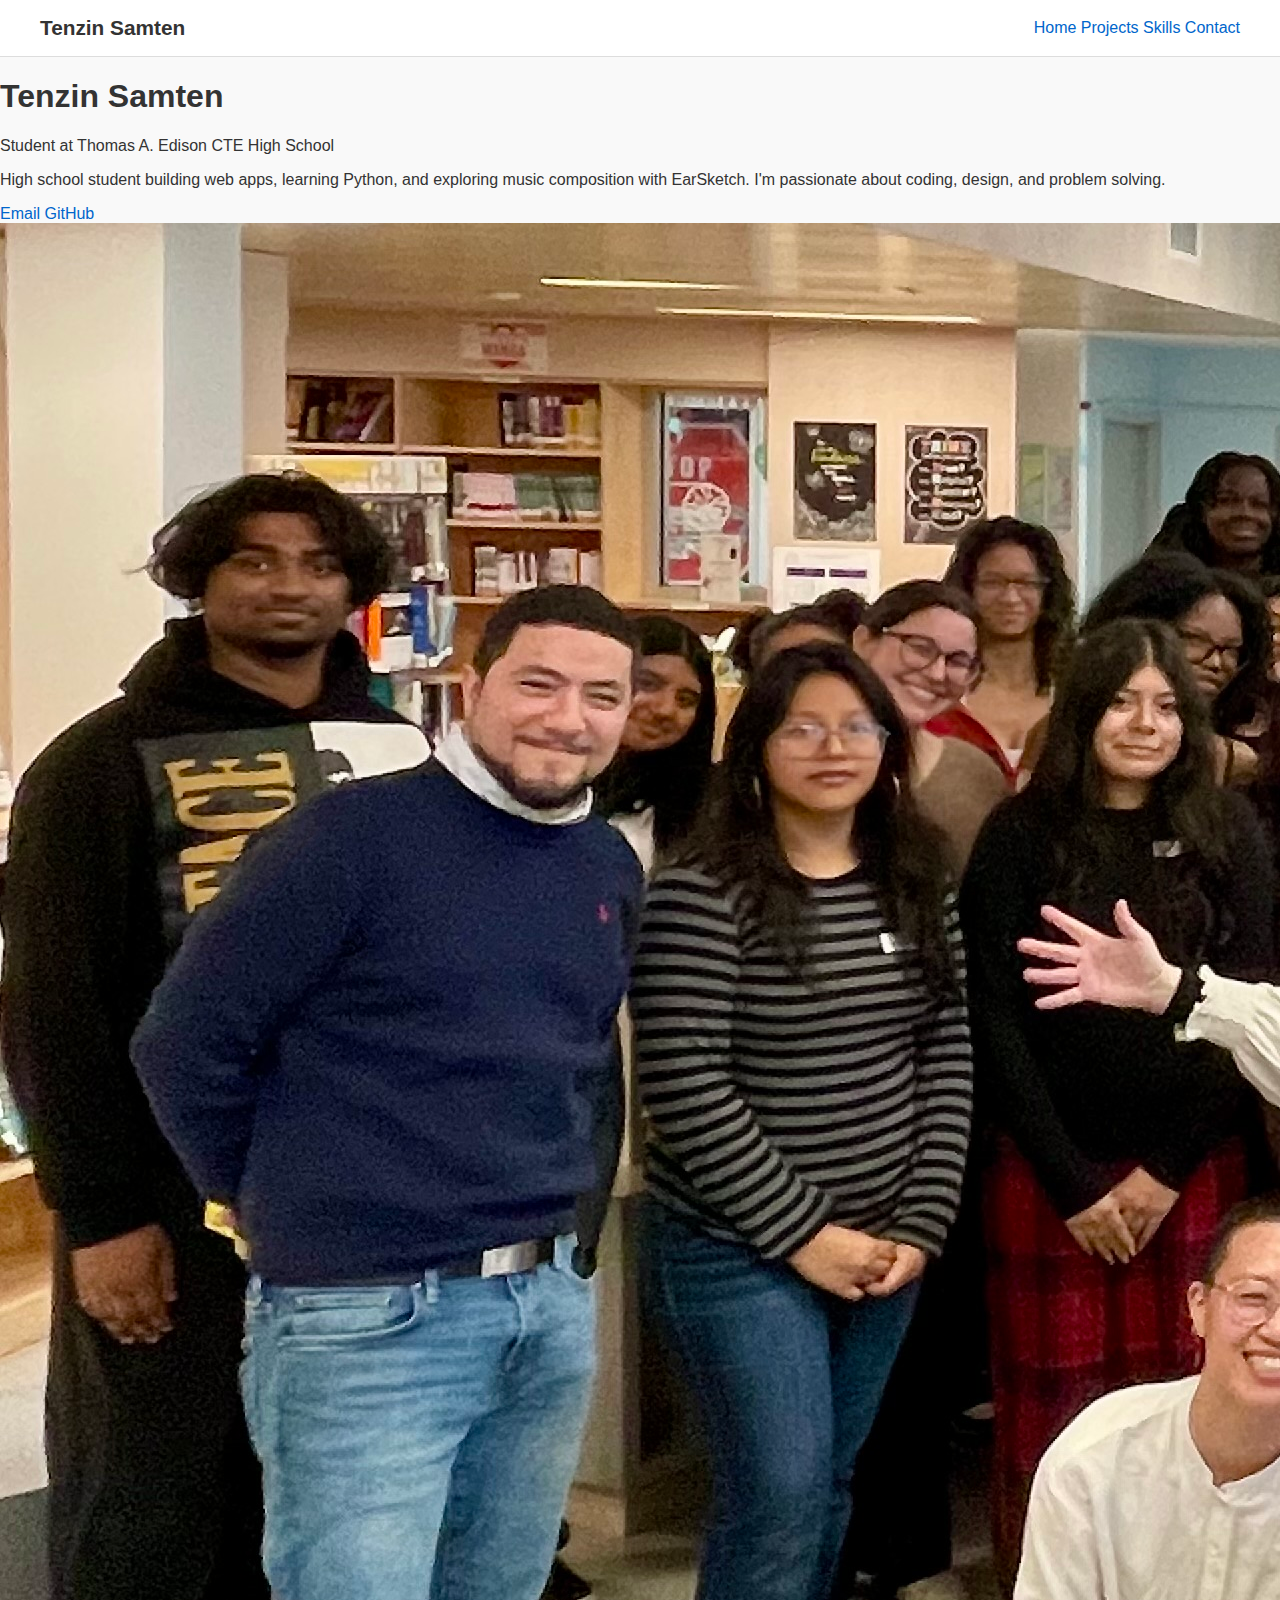
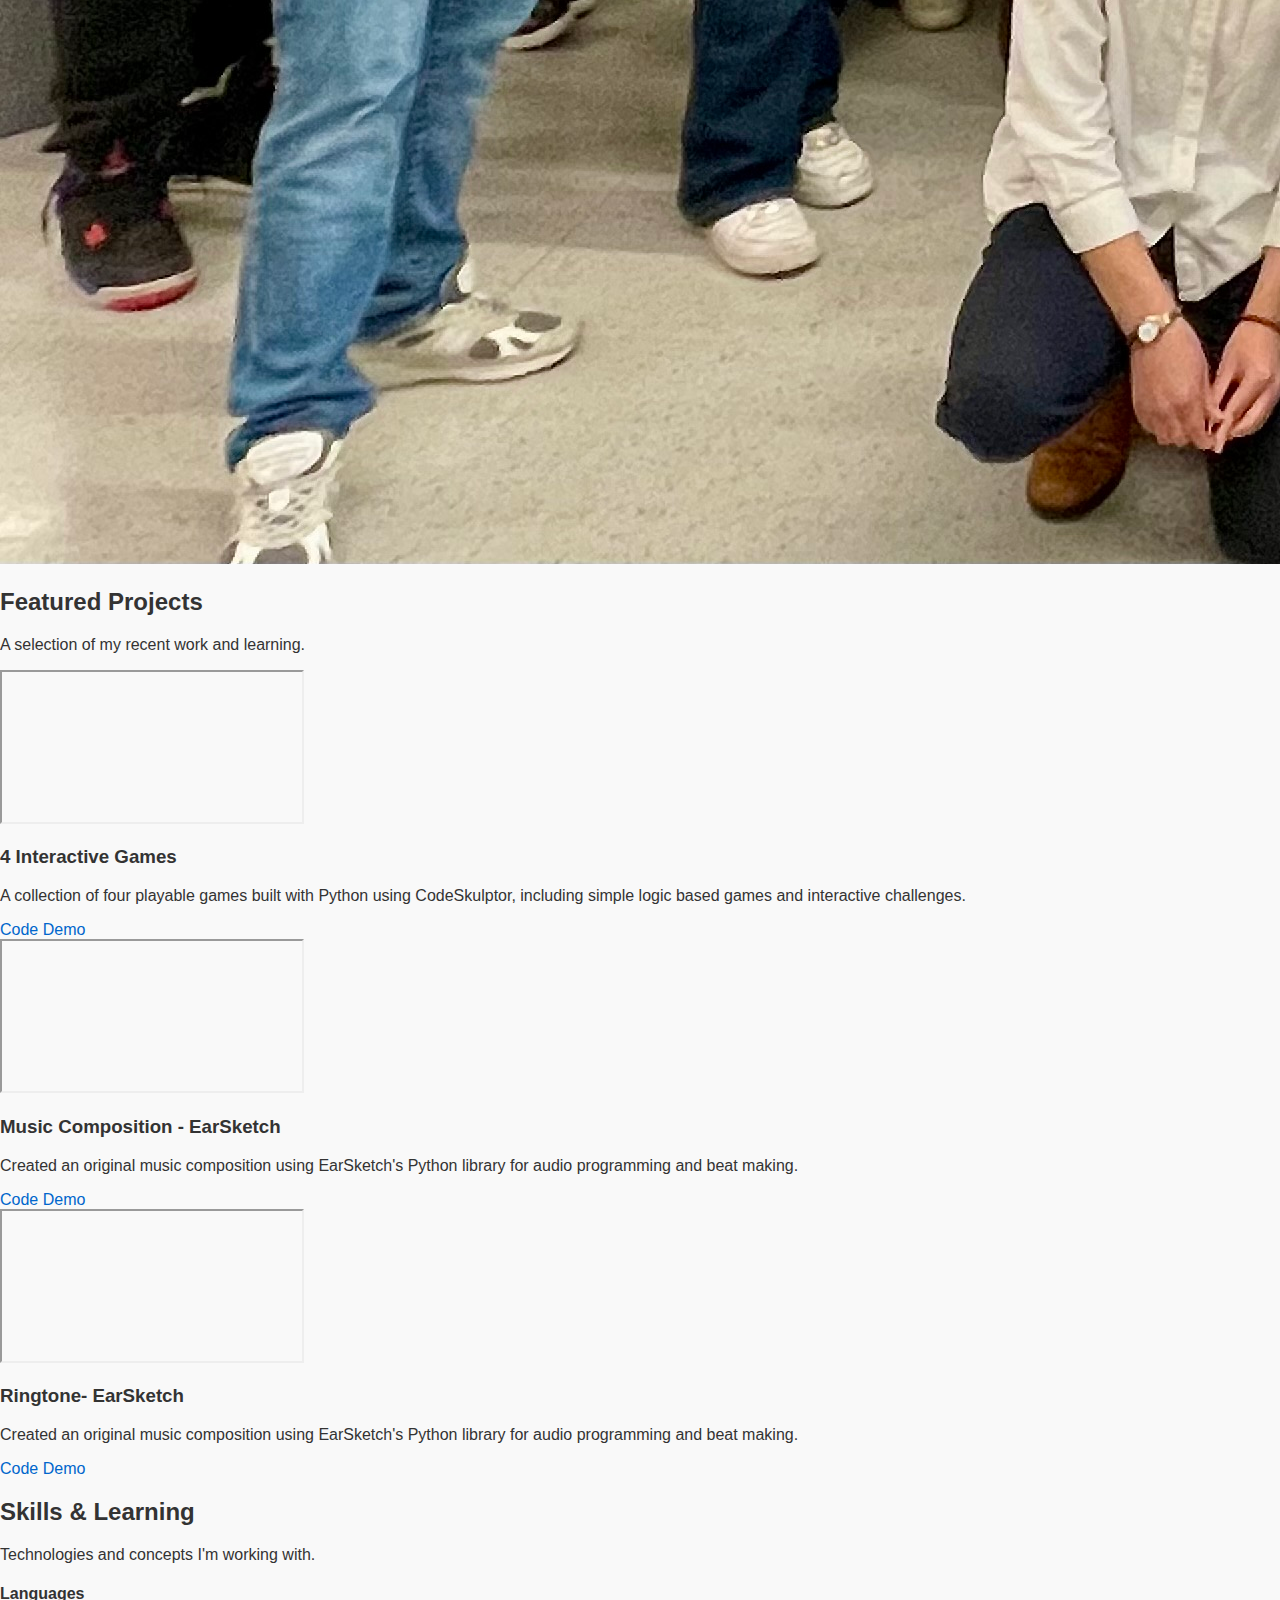
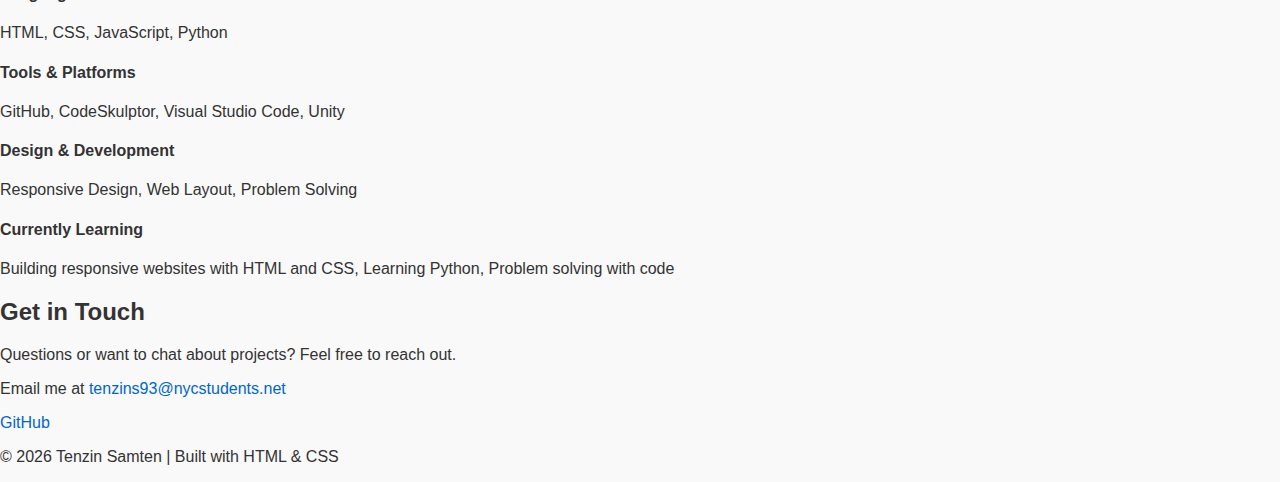
<file: index.html>
<!DOCTYPE html>
<html lang="en">
<head>
 <meta charset="UTF-8" />
 <meta name="viewport" content="width=device-width, initial-scale=1.0" />
 <meta name="description" content="Tenzin Samten | High School Portfolio" />
 <meta name="keywords" content="portfolio, projects, programming, web development, python" />
 <meta name="author" content="Tenzin Samten" />


 <title>Tenzin Samten | Portfolio</title>


 <link rel="stylesheet" href="style.css" />
 <link rel="icon" type="image/x-icon" href="favicon.png" />
 <link rel="preconnect" href="https://fonts.googleapis.com" />
 <link rel="preconnect" href="https://fonts.gstatic.com" crossorigin />
 <link href="https://fonts.googleapis.com/css2?family=Inter:wght@300;400;500;600;700&display=swap" rel="stylesheet" />
</head>


<body>


 <!-- NAVBAR -->
 <header class="navbar">
   <div class="nav-container">
     <div class="nav-brand">
       <a href="index.html" class="brand-text">Tenzin Samten</a>
     </div>


     <nav class="nav-links">
       <a href="#home">Home</a>
       <a href="#projects">Projects</a>
       <a href="#skills">Skills</a>
       <a href="#contact">Contact</a>
     </nav>
   </div>
 </header>


 <!-- MAIN CONTENT -->
 <main>


   <!-- HERO / ABOUT SECTION -->
   <section class="hero" id="home">
     <div class="hero-content">
       <div class="hero-text">
         <h1>Tenzin Samten</h1>
         <p class="subtitle">Student at Thomas A. Edison CTE High School</p>
         <p class="bio-text">
           High school student building web apps, learning Python, and exploring music composition with EarSketch. I'm passionate about coding, design, and problem solving.
         </p>


         <div class="hero-links">
           <a href="mailto:tenzins93@nycstudents.net" class="link-btn">Email</a>
           <a href="https://github.com/tzsmtn" class="link-btn" target="_blank">GitHub</a>
         </div>
       </div>


       <div class="hero-image">
         <img src="profile.jpeg" alt="Profile photo" />
       </div>
     </div>
   </section>


   <!-- FEATURED PROJECTS -->
   <section class="projects" id="projects">
     <div class="section-header">
       <h2>Featured Projects</h2>
       <p>A selection of my recent work and learning.</p>
     </div>


     <div class="projects-list">


       <!-- PROJECT 1 -->
       <article class="project-card">
         <div class="project-preview">
           <iframe src="https://py3.codeskulptor.org/#user310_gPrQh2oPPa_1.py" title="Project 1"></iframe>
         </div>
         <div class="project-info">
           <h3>4 Interactive Games</h3>
           <p>
A collection of four playable games built with Python using CodeSkulptor, including simple logic based games and interactive challenges.            </p>
           <div class="project-skills">
             <span class="skill-tag"><a href="codeskulptor.py">Code</a></span>
             <span class="skill-tag"><a href = "https://py3.codeskulptor.org/#user310_gPrQh2oPPa_1.py">Demo</a></span>
           </div>
         </div>
       </article>


       <!-- PROJECT 2 -->
       <article class="project-card">
         <div class="project-preview">
           <iframe src="https://earsketch.gatech.edu/earsketch2/?sharing=fYonEI828xuHBbwMvbDVQQ" title="Project 2"></iframe>
         </div>
         <div class="project-info">
           <h3>Music Composition - EarSketch</h3>
           <p>
Created an original music composition using EarSketch's Python library for audio programming and beat making.            </p>
           <div class="project-skills">
             <span class="skill-tag"><a href="remix.py">Code</a></span>
             <span class="skill-tag"><a href = "https://earsketch.gatech.edu/earsketch2/?sharing=fYonEI828xuHBbwMvbDVQQ"">Demo</a></span>
           </div>
         </div>
       </article>


       <!-- PROJECT 3 (optional) -->
       <article class="project-card">
         <div class="project-preview">
           <iframe src="https://earsketch.gatech.edu/earsketch2/?sharing=qtIGY55MqW06_CtfUfjxmA" title="Project 3"></iframe>
         </div>
         <div class="project-info">
           <h3>Ringtone- EarSketch</h3>
           <p>
             Created an original music composition using EarSketch's Python library for audio programming and beat making.
           </p>
           <div class="project-skills">
             <span class="skill-tag"><a href="ringtone.py">Code</a></span>
             <span class="skill-tag"><a href = "https://earsketch.gatech.edu/earsketch2/?sharing=qtIGY55MqW06_CtfUfjxmA">Demo</a></span>
           </div>
         </div>
       </article>


     </div>
   </section>


   <!-- SKILLS SECTION -->
   <section class="skills" id="skills">
     <div class="section-header">
       <h2>Skills & Learning</h2>
       <p>Technologies and concepts I'm working with.</p>
     </div>


     <div class="skills-grid">
       <div class="skill-item">
         <h4>Languages</h4>
         <p>HTML, CSS, JavaScript, Python</p>
       </div>
       <div class="skill-item">
         <h4>Tools & Platforms</h4>
         <p>GitHub, CodeSkulptor, Visual Studio Code, Unity</p>
       </div>
       <div class="skill-item">
         <h4>Design & Development</h4>
         <p>Responsive Design, Web Layout, Problem Solving</p>
       </div>
       <div class="skill-item">
         <h4>Currently Learning</h4>
         <p>Building responsive websites with HTML and CSS, Learning Python, Problem solving with code</p>
       </div>
     </div>
   </section>


   <!-- CONTACT SECTION -->
   <section class="contact" id="contact">
     <div class="section-header">
       <h2>Get in Touch</h2>
       <p>Questions or want to chat about projects? Feel free to reach out.</p>
     </div>


     <div class="contact-content">
       <p>
         Email me at <a href="mailto:tenzins93@nycstudents.net" class="email-link">tenzins93@nycstudents.net</a>
       </p>
       <div class="contact-links">
         <a href="https://github.com/tzsmtn" target="_blank" rel="noopener">GitHub</a>
       </div>
     </div>
   </section>


 </main>


 <!-- FOOTER -->
 <footer class="footer">
   <p>© <span id="year"></span> Tenzin Samten | Built with HTML &amp CSS</p>
 </footer>


 <script>
   document.getElementById("year").textContent = new Date().getFullYear();
 </script>


</body>
</html>
</file>
<file: style.css>
/* =========================
  GLOBAL
========================= */
* {
 box-sizing: border-box;
}


body {
 margin: 0;
 font-family: Arial, sans-serif;
 background-color: #f9f9f9;
 color: #333;
}


a {
 color: #0066cc;
 text-decoration: none;
}


a:hover {
 text-decoration: underline;
}


/* =========================
  NAVBAR
========================= */
.navbar {
 background-color: white;
 padding: 1em 2em;
 border-bottom: 1px solid #ddd;
}


.nav-container {
 max-width: 1200px;
 margin: 0 auto;
 display: flex;
 justify-content: space-between;
 align-items: center;
}


.nav-brand a {
 font-size: 1.3em;
 font-weight: bold;
 color: #333;
}
</file>
